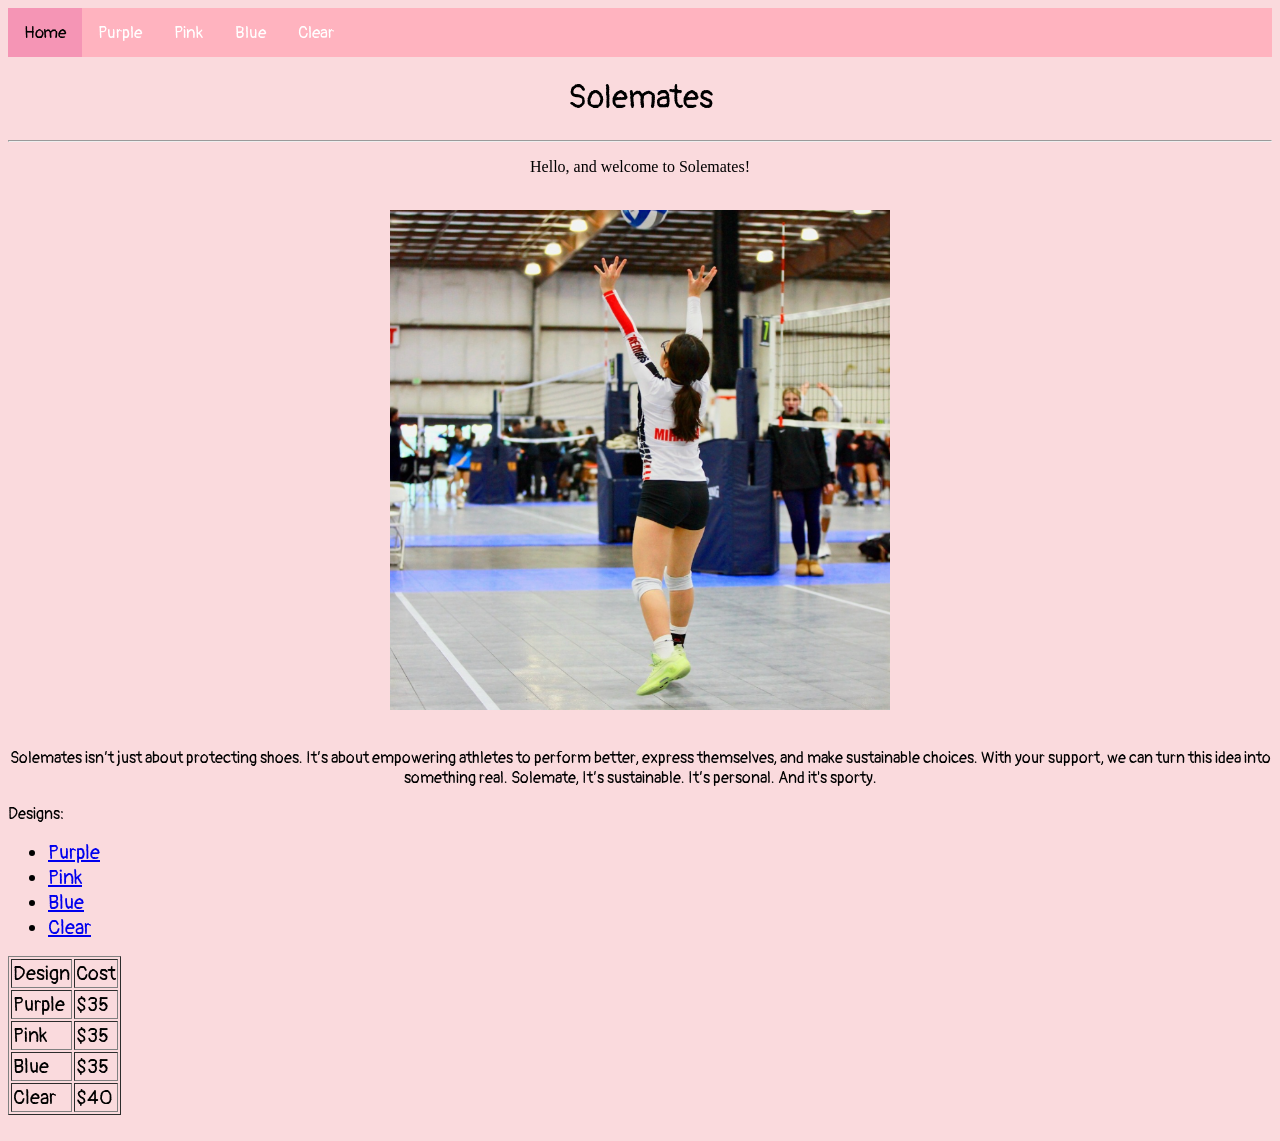
<file: index.html>
<!DOCTYPE html>
<html>

<head>
	<title>Solemates</title>
	<link href="style.css" type="text/css" rel="stylesheet"/>

<link rel="preconnect" href="https://fonts.googleapis.com">
<link rel="preconnect" href="https://fonts.gstatic.com" crossorigin>
<link href="https://fonts.googleapis.com/css2?family=Pangolin&display=swap" rel="stylesheet"> 

</head>

<body id="HomePage">
<div class="topnav">
	<a href="index.html" class="active">Home</a>
	<a href="purpleSolemates.html">Purple</a>
	<a href="pinkSolemates.html">Pink</a>
	<a href="blueSolemates.html">Blue</a>
	<a href="clearSolemates.html">Clear</a>
</div>
<div>
	<h1><center>Solemates</center></h1>
</div>
	<hr>
	<p><center>Hello, and welcome to Solemates!</center></p>
		<br>
	<center><img src="poppyVolleyball.png" alt="Poppy Volleyball" width="500" height="500"/>
		<br>
		<br>
	<p>Solemates isn’t just about protecting shoes. It’s about empowering athletes to perform better, express themselves, and make sustainable choices. With your support, we can turn this idea into something real. Solemate, It’s sustainable. It’s personal. And it's sporty.
</p></center>
	<p>Designs:</p>

	<ul>
		<li><a href="purpleSolemates.html">Purple</a></li>
		<li><a href="pinkSolemates.html">Pink</a></li>
		<li><a href="blueSolemates.html">Blue</a></li>
		<li><a href="clearSolemates.html">Clear</a></li>
	</ul>

	<table border=1>
		<tr>
			<th>Design</th>
			<th>Cost</th>
		</tr>
		<tr>
			<td>Purple</td>
			<td>$35</td>
		</tr>
		<tr>
			<td>Pink</td>
			<td>$35</td>
		</tr>
		<tr>
			<td>Blue</td>
			<td>$35</td>
		</tr>
		<tr>
			<td>Clear</td>
			<td>$40</td>
		</tr>
	</table>
<br>


</body>

</html>
</file>
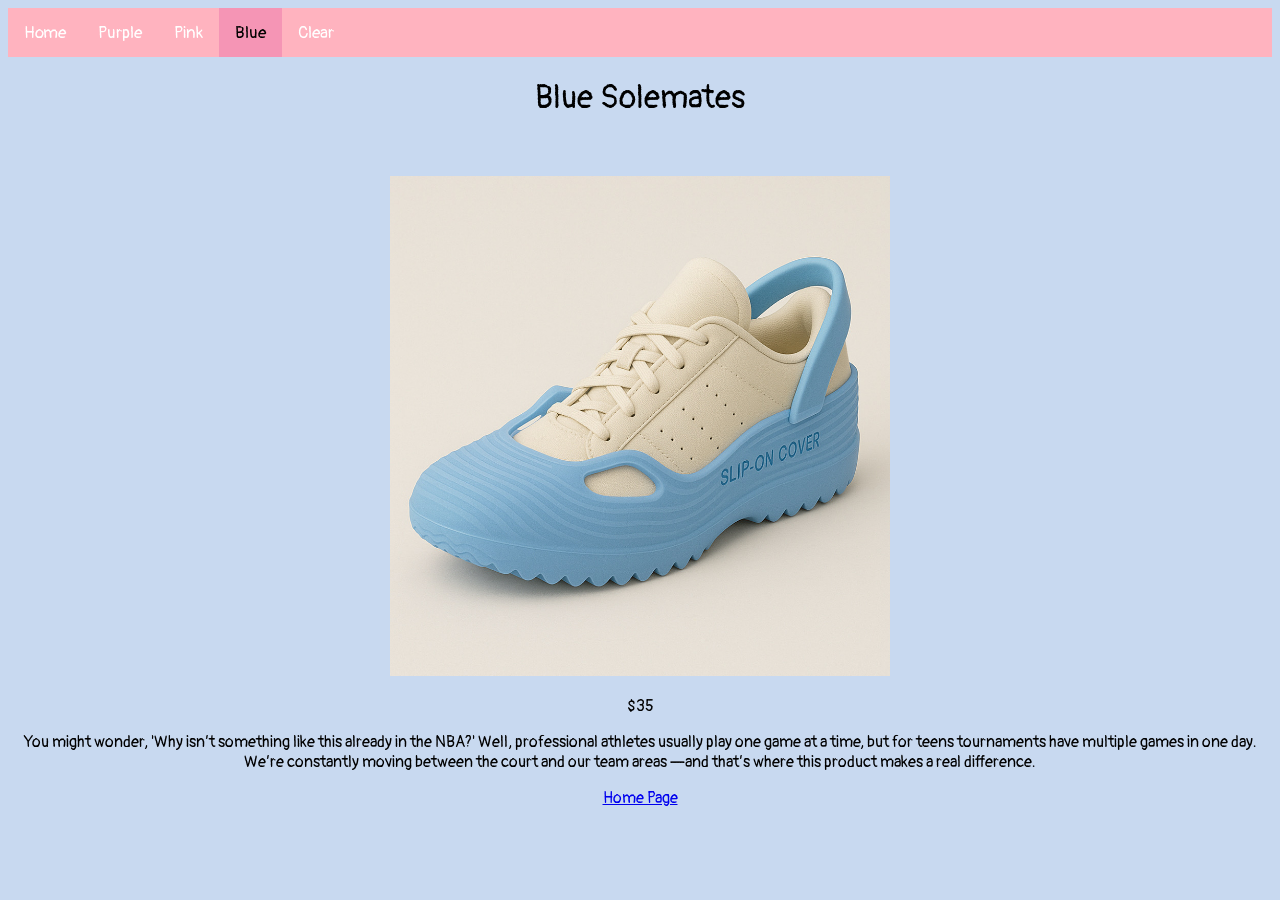
<file: blueSolemates.html>
<!DOCTYPE html>
<html>
<head>
	<title>Blue Solemates</title>
	<link href="style.css" type="text/css" rel="stylesheet"/>

<link rel="preconnect" href="https://fonts.googleapis.com">
<link rel="preconnect" href="https://fonts.gstatic.com" crossorigin>
<link href="https://fonts.googleapis.com/css2?family=Pangolin&display=swap" rel="stylesheet">

</head>
<body id="Blue">
	<div class="topnav">
	<a href="index.html">Home</a>
	<a href="purpleSolemates.html">Purple</a>
	<a href="pinkSolemates.html">Pink</a>
	<a href="blueSolemates.html" class="active">Blue</a>
	<a href="clearSolemates.html">Clear</a>
</div>
	<h1><center>Blue Solemates</center></h1>
<br>
<br>
	<center><img src="blueSolemate.JPG"alt="Blue Solemate" width="500" height="500"/>
		<br>
	<p>
		$35
	</p>

	<p>You might wonder, 'Why isn’t something like this already in the NBA?' Well, professional athletes usually play one game at a time, but for teens tournaments have multiple games in one day. We’re constantly moving between the court and our team areas —and that’s where this product makes a real difference.</p>

	<a href="index.html">Home Page</a></center>

</body>
</html>
</file>
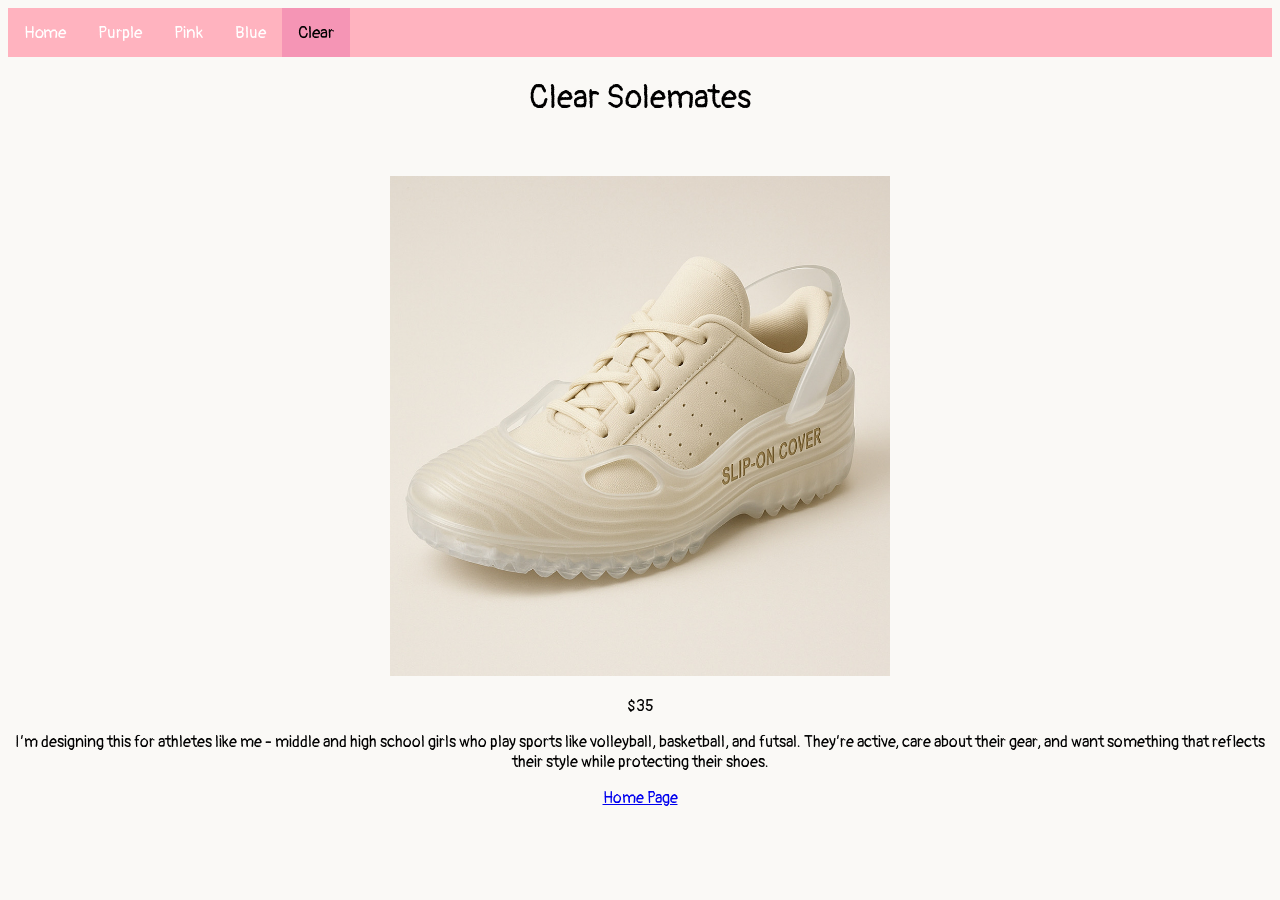
<file: clearSolemates.html>
<!DOCTYPE html>
<html>
<head>
	<title>Clear Solemates</title>
	<link href="style.css" type="text/css" rel="stylesheet"/>

<link rel="preconnect" href="https://fonts.googleapis.com">
<link rel="preconnect" href="https://fonts.gstatic.com" crossorigin>
<link href="https://fonts.googleapis.com/css2?family=Pangolin&display=swap" rel="stylesheet">

</head>
<body id="Clear">
	<div class="topnav">
	<a href="index.html" >Home</a>
	<a href="purpleSolemates.html">Purple</a>
	<a href="pinkSolemates.html">Pink</a>
	<a href="blueSolemates.html">Blue</a>
	<a href="clearSolemates.html" class="active">Clear</a>
</div>
	<h1><center>Clear Solemates</center></h1>
<br>
<br>
	<center><img src="clearSolemate.JPG" alt="Clear Solemate" width="500" height="500"/>
		<br>
	<p>
		$35
	</p>        

	<p>I’m designing this for athletes like me - middle and high school girls who play sports like volleyball, basketball, and futsal. They’re active, care about their gear, and want something that reflects their style while protecting their shoes.</p>                       
	<a href="index.html">Home Page</a></center>

</body>
</html>
</file>
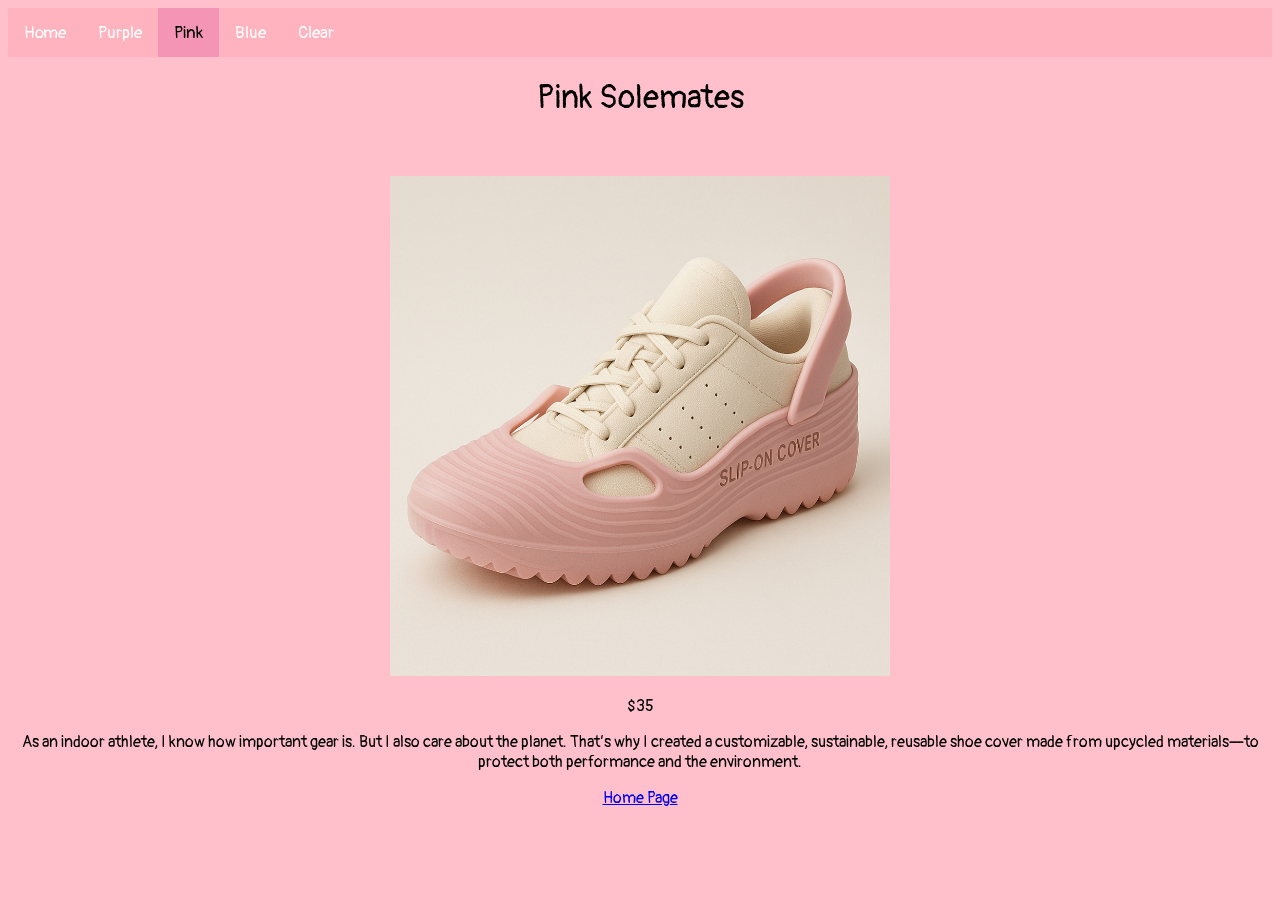
<file: pinkSolemates.html>
<!DOCTYPE html>
<html>
<head>
	<title>Pink Solemates</title>
	<link href="style.css" type="text/css" rel="stylesheet"/>

<link rel="preconnect" href="https://fonts.googleapis.com">
<link rel="preconnect" href="https://fonts.gstatic.com" crossorigin>
<link href="https://fonts.googleapis.com/css2?family=Pangolin&display=swap" rel="stylesheet">

</head>
<body id="Pink">
	<div class="topnav">
	<a href="index.html" >Home</a>
	<a href="purpleSolemates.html">Purple</a>
	<a href="pinkSolemates.html" class="active">Pink</a>
	<a href="blueSolemates.html">Blue</a>
	<a href="clearSolemates.html">Clear</a> </div>
	<h1><center>Pink Solemates</center></h1>
<br>
<br>
	<center><img src="pinkSolemate.JPG"alt="Pink Solemate" width="500" height="500"/>
		<br>
<p>
		$35
	</p>

	<p>As an indoor athlete, I know how important gear is. But I also care about the planet. That’s why I created a customizable, sustainable, reusable shoe cover made from upcycled materials—to protect both performance and the environment.</p>

	<a href="index.html">Home Page</a></center>

</body>
</html>
</file>
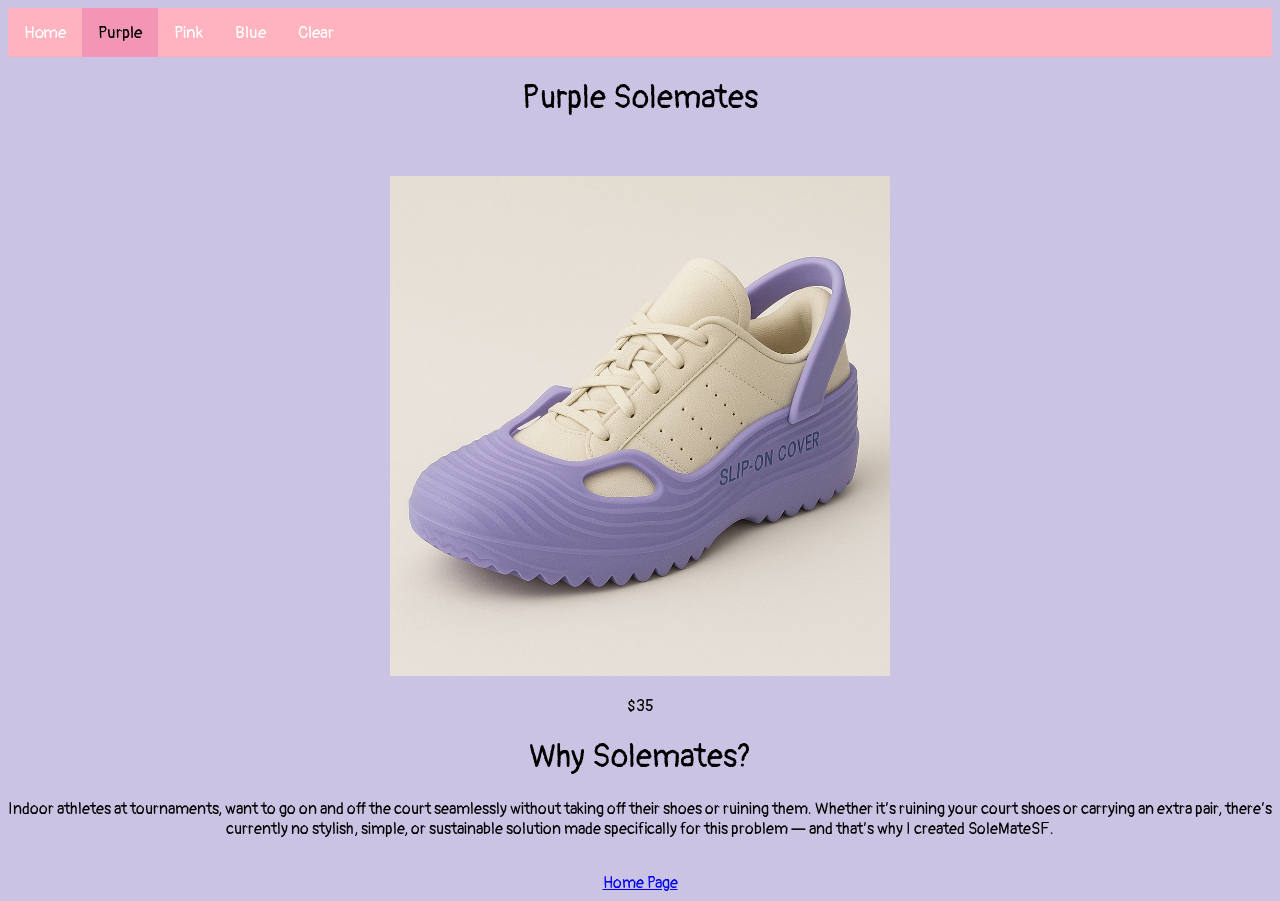
<file: purpleSolemates.html>
<!DOCTYPE html>
<html>
<head>
	<title>Purple Solemates</title>
	<link href="style.css" type="text/css" rel="stylesheet"/>

<link rel="preconnect" href="https://fonts.googleapis.com">
<link rel="preconnect" href="https://fonts.gstatic.com" crossorigin>
<link href="https://fonts.googleapis.com/css2?family=Pangolin&display=swap" rel="stylesheet"> 

</head>
<body id="Purple">
	<div class="topnav">
	<a href="index.html" >Home</a>
	<a href="purpleSolemates.html" class="active">Purple</a>
	<a href="pinkSolemates.html">Pink</a>
	<a href="blueSolemates.html">Blue</a>
	<a href="clearSolemates.html">Clear</a>
</div>
	<h1><center>Purple Solemates</center></h1>
<br>
<br>
	<center><img src="purpleSolemate.JPG"alt="Purple Solemate" width="500" height="500"/>
		<br>
	<p>
		$35
	</p>

<h1><center> Why Solemates?</center></h1>
<p> Indoor athletes at tournaments, want to go on and off the court seamlessly without taking off their shoes or ruining them. Whether it’s ruining your court shoes or carrying an extra pair, there’s currently no stylish, simple, or sustainable solution made specifically for this problem — and that’s why I created SoleMateSF.</p>
<br>
	<center><a href="index.html">Home Page</a></center>

</body>
</html>
</file>
<file: style.css>
#HomePage {
	background-color: #FADADD;
}

#Purple {
  background-color: #CBC3E3;
}

#Blue {
  background-color: #C8D9F0;
}

#Pink {
  background-color: #FFC0CB;
}

#Clear {
  background-color: #FAF9F6;
}

a, h1, p, li, td, th {

  font-family: "Pangolin", cursive;
  font-weight: 400;
  font-style: normal;
}

li, td, th {

	font-size:20px;
}

.topnav {
   background-color: #FFB3BF;
   overflow: hidden;
}

.topnav a {
   float: left;
   color: #FFFFFF;
   text-align: center;
   padding: 14px 16px;
   text-decoration: none;
   font-size: 17px;
}

.topnav a:hover {
   background-color: #FAB4CB;
   color: white;
}

.topnav a.active {
   background-color: #F595B5;
   color: black;
}
</file>
